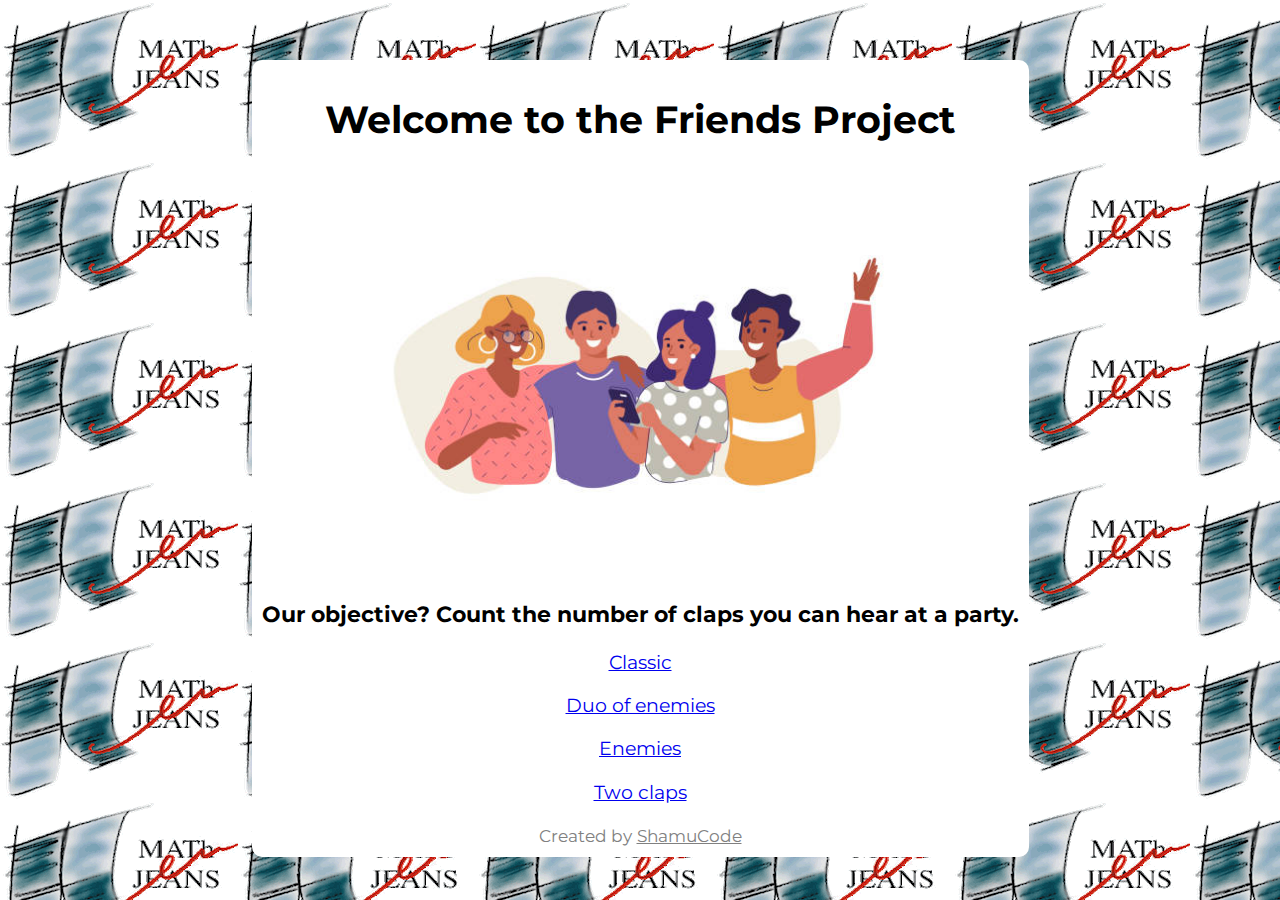
<file: index.html>
<!--Created by ShamuLC (ShamuCode)-->
<!DOCTYPE html>
<html lang="fr">
<head>
    <meta charset="UTF-8">
    <meta name="viewport" content="width=device-width, initial-scale=1.0">
    <title>Friends Project</title>
    <link rel="stylesheet" href="style.css">
  <link rel="icon" type="image/x-icon" href="https://static.thenounproject.com/png/1561334-200.png">
</head>
<body>
  <div class="text">
  <h1>Welcome to the Friends Project</h1>
    <img src="img/friends.jpg" alt="Illustration of friends" width="80%" height="80%">
  <h3> Our objective? Count the number of claps you can hear at a party.</h3>
    <div>
      <a href="./one-clap/classic.html">Classic</a>
      <p></p>
      <a href="./one-clap/duo-of-enemies.html">Duo of enemies</a>
      <p></p>
      <a href="./one-clap/enemies.html">Enemies</a>
      <p></p>
      <p></p>
      <a href="./two-claps/two-claps.html">Two claps</a>
    </div>
    <p></p>
    <p></p>
    <p></p>
    <a class="author">Created by</a> <a class="author" href="https://github.com/ShamuCode" target="_blank">ShamuCode</a>
  </div>
  
</body>
</html>
</file>
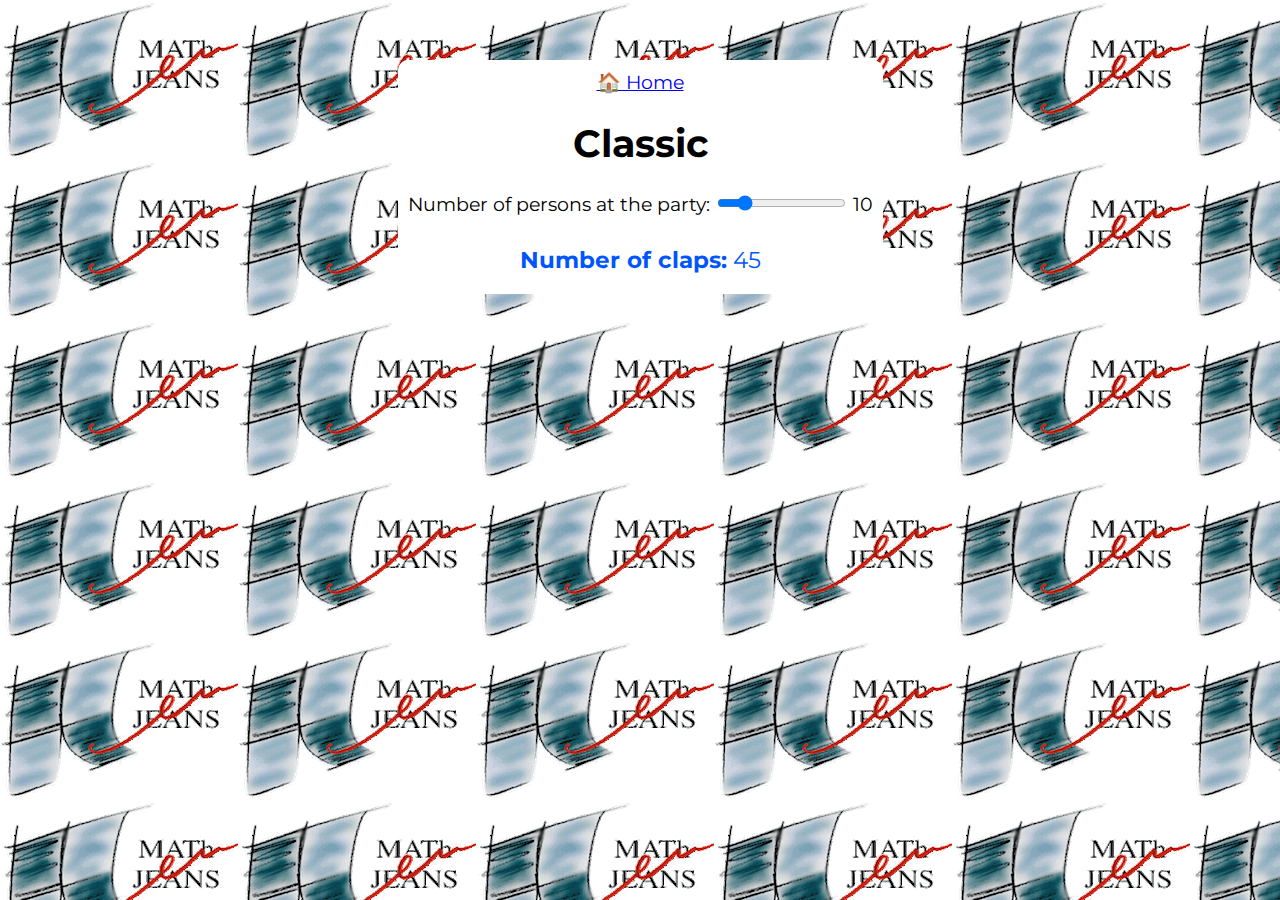
<file: one-clap/classic.html>
<!--Created by ShamuLC (ShamuCode)-->
<!DOCTYPE html>
<html lang="fr">
<head>
    <meta charset="UTF-8">
    <meta name="viewport" content="width=device-width, initial-scale=1.0">
    <title>Classic</title>
    <link rel="stylesheet" href="../style.css">
    <link rel="icon" type="image/x-icon" href="https://static.thenounproject.com/png/1561334-200.png">
</head>
<body>
    <div class="text">
        <div class="menu">
            <a href="../index.html">🏠 Home</a>
        </div>
    <h1>Classic</h1>
    <label>
        Number of persons at the party:
        <input type="range" id="nbPersons" min="1" max="50" value="10" oninput="updateValues()">
        <span id="nbPersonsValue">10</span>
    </label>

    <div class="output">
        <strong>Number of claps:</strong>
        <span id="clapements">0</span>
    </div>
    </div>

    <script>
        const nbPersonsInput = document.getElementById('nbPersons');
        const clapementsOutput = document.getElementById('clapements');

        let hatersData = [];

        function updateValues() {
            document.getElementById('nbPersonsValue').textContent = nbPersonsInput.value;

            calculateClapements();
        }

        function calculateClapements() {
            const x = parseInt(nbPersonsInput.value);
            const totalClapements = Math.floor((x * x - x) / 2);

            clapementsOutput.textContent = totalClapements;
        }

        updateValues();
    </script>
</body>
</html>
</file>
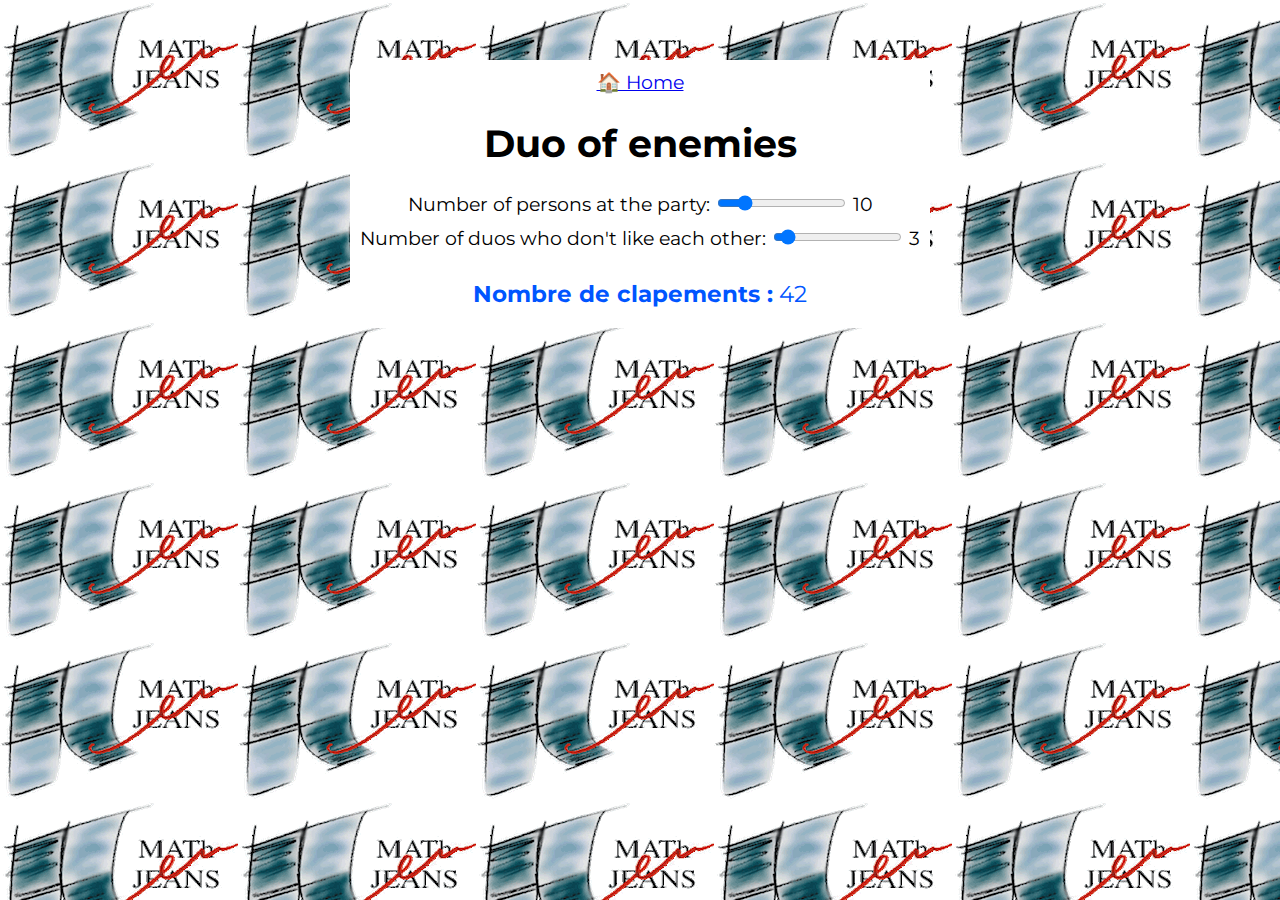
<file: one-clap/duo-of-enemies.html>
<!--Created by ShamuLC (ShamuCode)-->
<!DOCTYPE html>
<html lang="fr">
<head>
    <meta charset="UTF-8">
    <meta name="viewport" content="width=device-width, initial-scale=1.0">
    <link rel="stylesheet" href="../style.css">
    <title>Duo of enemies</title>
    <link rel="icon" type="image/x-icon" href="https://static.thenounproject.com/png/1561334-200.png">
</head>
<body>
    <div class="text">
        <div class="menu">
            <a href="../index.html">🏠 Home</a>
        </div>
    <h1>Duo of enemies</h1>
    <label>
        Number of persons at the party:
        <input type="range" id="nbPersons" min="1" max="50" value="10" oninput="updateValues()">
        <span id="nbPersonsValue">10</span>
    </label>

    <label>
        Number of duos who don't like each other:
        <input type="range" id="nbHaters" min="0" max="50" value="3" oninput="updateValues()">
        <span id="nbHatersValue">3</span>
    </label>


        <div class="output">
            <strong>Nombre de clapements :</strong>
            <span id="clapements">0</span>
        </div>
    </div>

    <script>
        const nbPersonsInput = document.getElementById('nbPersons');
        const nbHatersInput = 
document.getElementById('nbHaters');
        const clapementsOutput = document.getElementById('clapements');

        let hatersData = [];

        function updateValues() {
            document.getElementById('nbPersonsValue').textContent = nbPersonsInput.value;
            document.getElementById('nbHatersValue').textContent = nbHatersInput.value;
            calculateClapements();
        }

        

        function calculateClapements() {
            const x = parseInt(nbPersonsInput.value);
            const y = parseInt(nbHatersInput.value);
            const totalClapements = Math.floor((x * x - x) / 2 - y);

            clapementsOutput.textContent = totalClapements;
        }

        updateValues();
    </script>
</body>
</html>
</file>
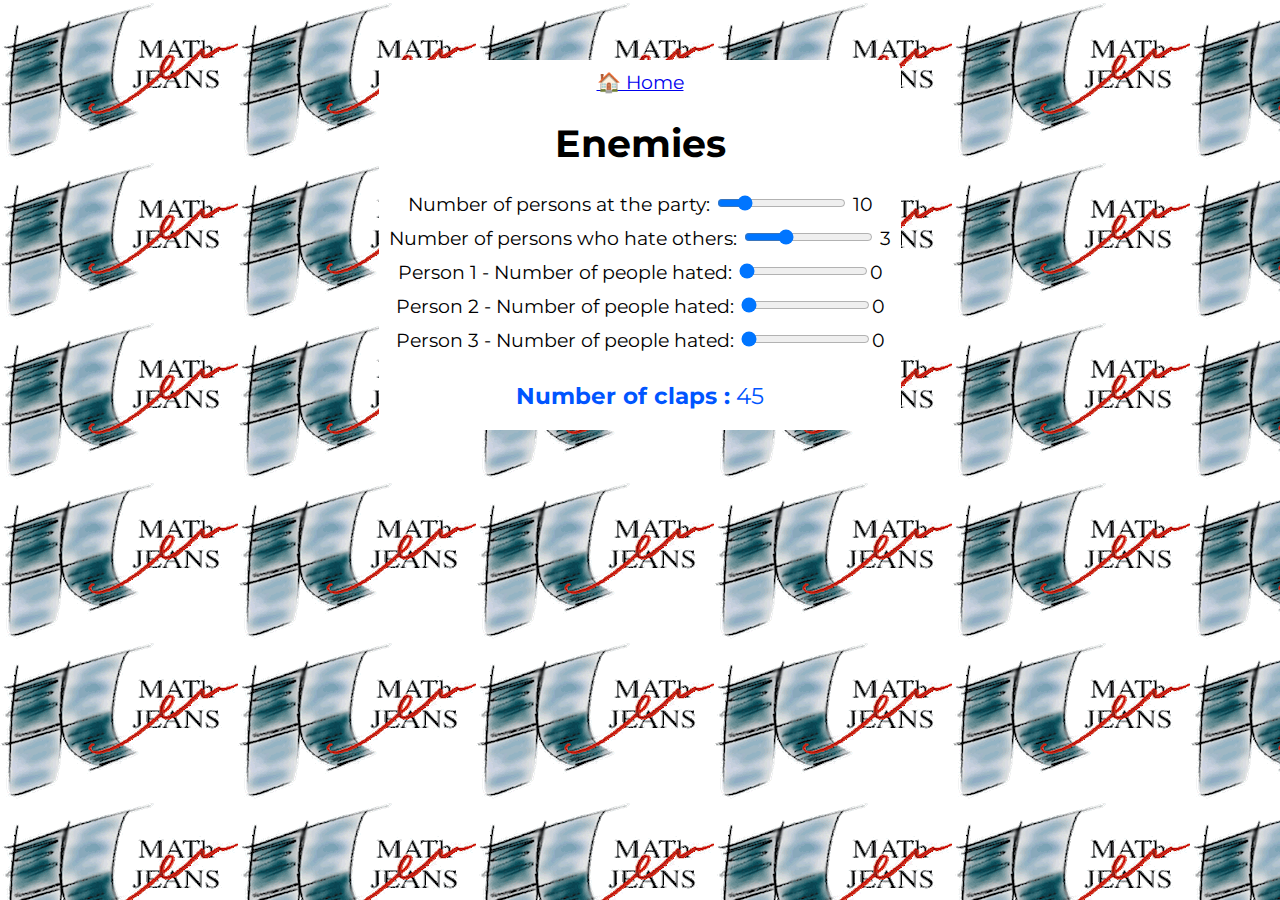
<file: one-clap/enemies.html>
<!--Created by ShamuLC (ShamuCode)-->
<!DOCTYPE html>

<html lang="fr">
<head>
    <meta charset="UTF-8">
    <meta name="viewport" content="width=device-width, initial-scale=1.0">
    <link rel="stylesheet" href="../style.css">
    <title>Enemies</title>
    <link rel="icon" type="image/x-icon" href="https://static.thenounproject.com/png/1561334-200.png">
</head>
<body>
    <div class="text">
        <div class="menu">
            <a href="../index.html">🏠 Home</a>
        </div>
    <h1>Enemies</h1>
    <label>
        Number of persons at the party:
        <input type="range" id="nbPersons" min="1" max="50" value="10" oninput="updateValues()">
        <span id="nbPersonsValue">10</span>
    </label>

    <label>
        Number of persons who hate others:
        <input type="range" id="nbHaters" min="0" max="10" value="3" oninput="updateValues()">
        <span id="nbHatersValue">3</span>
    </label>

    <div id="hatersInputs"></div>

    <div class="output">
        <strong>Number of claps :</strong>
        <span id="clapements">0</span>
    </div>
    </div>

    <script>
        const nbPersonsInput = document.getElementById('nbPersons');
        const nbHatersInput = document.getElementById('nbHaters');
        const hatersContainer = document.getElementById('hatersInputs');
        const clapementsOutput = document.getElementById('clapements');

        let hatersData = [];

        function updateValues() {
            document.getElementById('nbPersonsValue').textContent = nbPersonsInput.value;
            document.getElementById('nbHatersValue').textContent = nbHatersInput.value;

            updateHatersInputs();
            calculateClapements();
        }

        function updateHatersInputs() {
            const nbHaters = parseInt(nbHatersInput.value);
            hatersContainer.innerHTML = '';
            hatersData = Array(nbHaters).fill(0);

            for (let i = 0; i < nbHaters; i++) {
                const label = document.createElement('label');
                label.textContent = `Person ${i + 1} - Number of people hated: `;
                const input = document.createElement('input');
                input.type = 'range';
                input.min = '0';
                input.max = nbPersonsInput.value - 1;
                input.value = '0';
                input.oninput = function () {
                    hatersData[i] = parseInt(input.value);
                    calculateClapements();
                };
                const valueDisplay = document.createElement('span');
                valueDisplay.textContent = input.value;

                input.oninput = function () {
                    valueDisplay.textContent = input.value;
                    hatersData[i] = parseInt(input.value);
                    calculateClapements();
                };

                label.appendChild(input);
                label.appendChild(valueDisplay);
                hatersContainer.appendChild(label);
            }
        }

        function calculateClapements() {
            const x = parseInt(nbPersonsInput.value);
            const y = hatersData.reduce((a, b) => a + b, 0);
            const totalClapements = Math.floor((x * x - x) / 2 - y);

            clapementsOutput.textContent = totalClapements;
        }

        updateValues();
    </script>
</body>
</html>
</file>
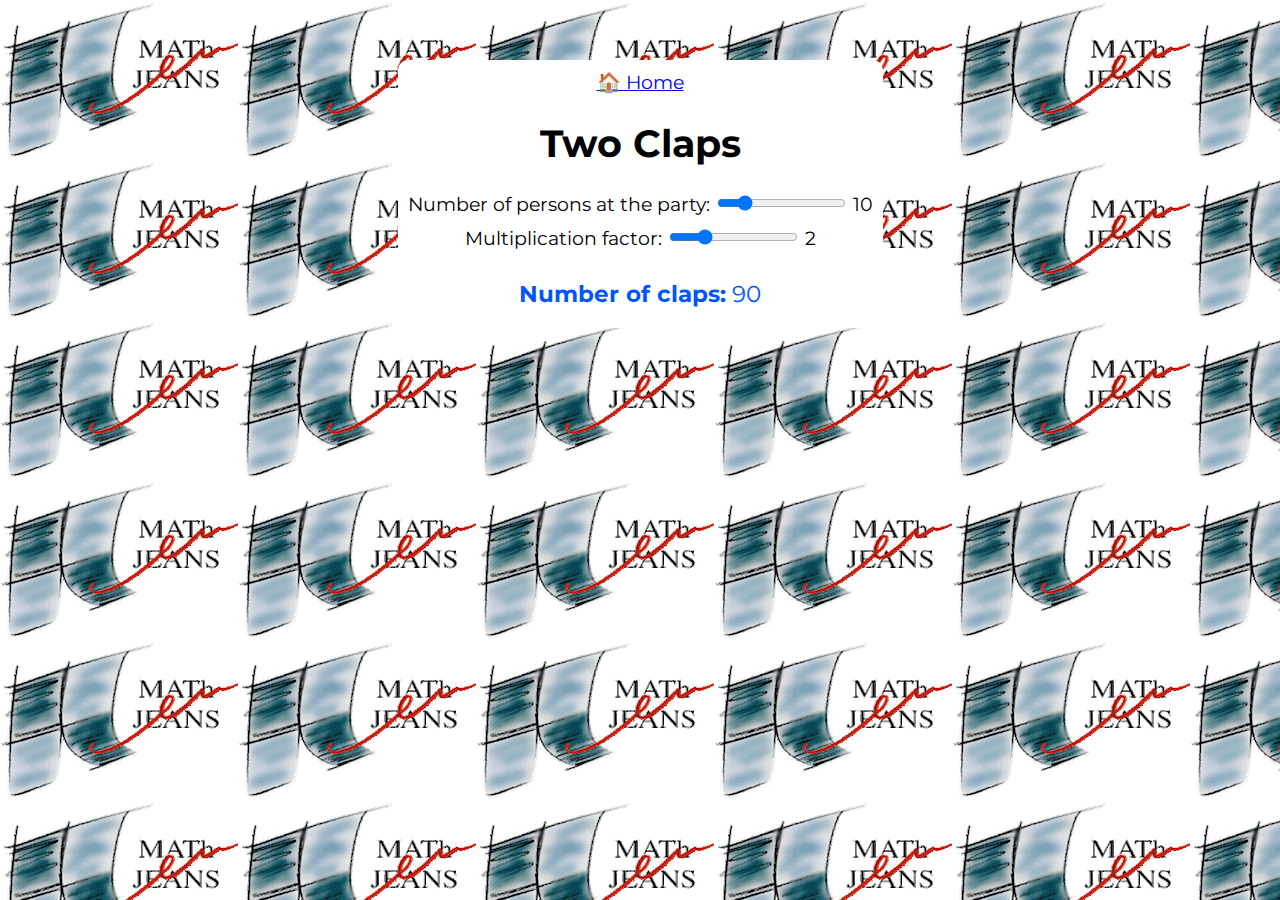
<file: two-claps/two-claps.html>
<!--Created by ShamuLC (ShamuCode)-->
<!DOCTYPE html>
<html lang="fr">
<head>
    <meta charset="UTF-8">
    <meta name="viewport" content="width=device-width, initial-scale=1.0">
    <title>Two Claps</title>
    <link rel="stylesheet" href="../style.css">
    <link rel="icon" type="image/x-icon" href="https://static.thenounproject.com/png/1561334-200.png">
</head>
<body>
    <div class="text">
        <div class="menu">
            <a href="../index.html">🏠 Home</a>
        </div>
        <h1>Two Claps</h1>
        
        <label>
            Number of persons at the party:
            <input type="range" id="nbPersons" min="1" max="50" value="10" oninput="updateValues()">
            <span id="nbPersonsValue">10</span>
        </label>

        <label>
            Multiplication factor:
            <input type="range" id="multiplier" min="1" max="5" value="2" oninput="updateValues()">
            <span id="multiplierValue">2</span>
        </label>

        <div class="output">
            <strong>Number of claps:</strong>
            <span id="clapements">0</span>
        </div>
    </div>

    <script>
        const nbPersonsInput = document.getElementById('nbPersons');
        const multiplierInput = document.getElementById('multiplier');
        const clapementsOutput = document.getElementById('clapements');

        function updateValues() {
            document.getElementById('nbPersonsValue').textContent = nbPersonsInput.value;
            document.getElementById('multiplierValue').textContent = multiplierInput.value;
            
            calculateClapements();
        }

        function calculateClapements() {
            const x = parseInt(nbPersonsInput.value);
            const multiplier = parseInt(multiplierInput.value);
            const totalClapements = Math.floor(((x * x - x) / 2) * multiplier);

            clapementsOutput.textContent = totalClapements;
        }

        updateValues();
    </script>
</body>
</html>
</file>
<file: style.css>
/*Created by ShamuLC (ShamuCode)*/

@import url('https://fonts.googleapis.com/css2?family=Montserrat:ital,wght@0,100..900;1,100..900&display=swap');

body {
  font-family: 'Montserrat', sans-serif; 
  margin: 20px;
  padding: 20px;
  text-align: center;
  background-image: url('./img/mej-logo.gif');
  display: flex;
  flex-direction: column;
  align-items: center;
}

.menu{
  display: flex;
  flex-direction: column;
  align-items: left;
}

.text{
  font-size: 1.2em;
  margin-top: 20px;
  color: black;
  background-color: white;
  padding: 10px;
  border-radius: 10px;
  position: relative;
}

@import url('https://fonts.googleapis.com/css2?family=Montserrat:wght@400;700&display=swap');

label {
  display: block;
  margin-top: 10px;
  text-align: center;
}

.output {
  font-size: 1.2em;
  margin-top: 20px;
  color: #0055ff;
  background-color: white;
  padding: 10px;
  border-radius: 10px;
  position: relative; 
}

.author {
  font-size: 0.9em;
  color: gray;
}

.author a {
  color: blue;
  text-decoration: none;
  font-size: 0.9em;
  color: gray;
}

.author a:hover {
  text-decoration: underline;
  font-size: 0.9em;
  color: gray;
}
</file>
